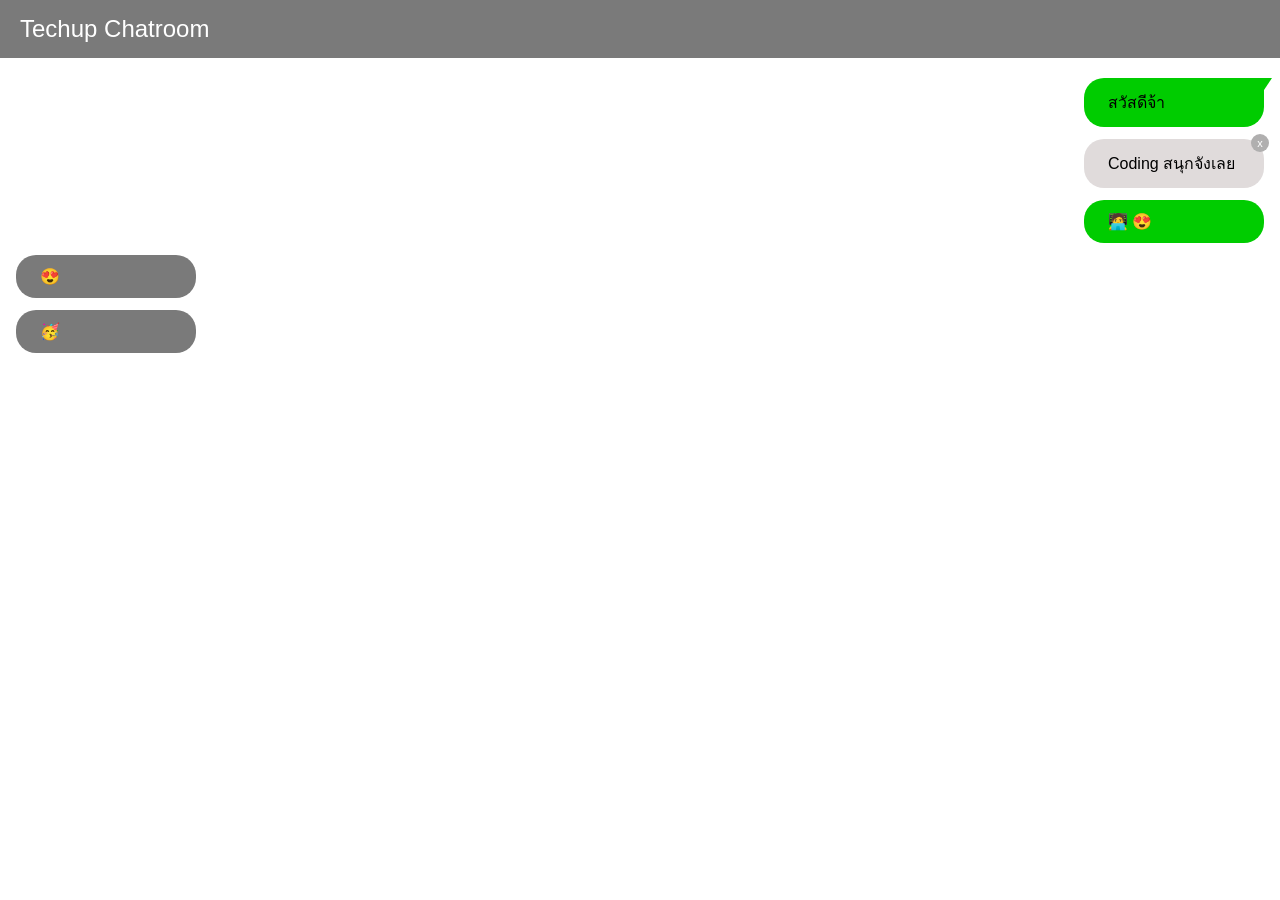
<file: ex2-techup-chatroom/index.html>
<!DOCTYPE html>
<html lang="en">

<head>
  <meta charset="UTF-8" />
  <meta http-equiv="X-UA-Compatible" content="IE=edge" />
  <meta name="viewport" content="width=device-width, initial-scale=1.0" />
  <link rel="stylesheet" href="./style.css" />
  <link rel="preconnect" href="https://fonts.googleapis.com">
  <link rel="preconnect" href="https://fonts.gstatic.com" crossorigin>
  <link href="https://fonts.googleapis.com/css2?family=Sarabun&display=swap" rel="stylesheet">
  <title>Positioned Layout Exercise 2 TechUp Chatroom</title>
</head>

<body>

    <header class="chat-header">
        <h1>Techup Chatroom</h1>
    </header>

    <main class="chat-container">
        
        <div class="message-wrapper right">
            <div class="message-box green-box tail">
                สวัสดีจ้า
            </div>
        </div>

        <div class="message-wrapper right">
            <div class="message-box light-gray-box">
                Coding สนุกจังเลย
                <button class="delete-btn">x</button>
            </div>
        </div>

        <div class="message-wrapper right">
            <div class="message-box green-box">
                🧑‍💻 😍
            </div>
        </div>

        <div class="message-wrapper left">
            <div class="message-box dark-gray-box">
                😍
            </div>
        </div>

        <div class="message-wrapper left">
            <div class="message-box dark-gray-box">
                🥳
            </div>
        </div>

    </main>

</body>

</html>
</file>
<file: ex2-techup-chatroom/style.css>
/* ล้างค่าพื้นฐาน */
* {
  margin: 0;
  padding: 0;
  box-sizing: border-box;
  font-family: sans-serif;
}

body {
  background-color: #ffffff;
}

/* Header */
.chat-header {
  background-color: #7a7a7a;
  color: white;
  padding: 15px 20px;
}

.chat-header h1 {
  font-size: 24px;
  font-weight: normal;
}

/* Chat Layout Container */
.chat-container {
  width: 100%;
  padding: 20px 16px;
  display: flex;
  flex-direction: column;
  gap: 12px;
}

/* จัดฝั่งข้อความ ซ้าย-ขวา */
.message-wrapper {
  display: flex;
  width: 100%;
}

.message-wrapper.right {
  justify-content: flex-end;
}

.message-wrapper.left {
  justify-content: flex-start;
}

/* สไตล์พื้นฐานของกล่องข้อความ */
.message-box {
  padding: 12px 24px;
  border-radius: 20px;
  font-size: 16px;
  max-width: 300px;
  min-width: 180px;
  word-wrap: break-word;
}

/* สีของกล่องข้อความแต่ละแบบ */
.green-box {
  background-color: #00cc00;
  color: black;
}

.light-gray-box {
  background-color: #e0dbdb;
  color: black;
  position: relative; /* สำคัญ: เพื่อให้ปุ่ม x อ้างอิงตำแหน่งจากกล่องนี้ */
}

.dark-gray-box {
  background-color: #7a7a7a;
  color: white;
}

/* --- เทคนิค Positioned Layout ตามโจทย์ --- */

/* 1. จัดตำแหน่งปุ่ม "x" ให้วางทับกล่องข้อความสีเทาอ่อน */
.delete-btn {
  position: absolute;
  top: -5px;
  right: -5px;
  width: 18px;
  height: 18px;
  background-color: #b0afaf;
  color: white;
  border: none;
  border-radius: 50%;
  font-size: 11px;
  cursor: pointer;
  display: flex;
  align-items: center;
  justify-content: center;
}

/* 2. จัดตำแหน่งหางของกล่องข้อความสีเขียว */
.green-box.tail {
  position: relative; /* สำหรับสร้างหางยื่นออกไป */
  border-top-right-radius: 0px; /* ปรับมุมให้เหลี่ยมตรงมุมบนขวา */
}

/* สร้างหางแหลมๆ โดยใช้ ::after pseudo-element */
.green-box.tail::after {
  content: "";
  position: absolute;
  top: 0;
  right: -8px; /* ขยับให้ออกไปนอกกล่อง */
  width: 0;
  height: 0;
  /* ใช้เทคนิค Border Triangle สร้างรูปสามเหลี่ยม */
  border-top: 0px solid transparent;
  border-bottom: 15px solid transparent;
  border-left: 10px solid #00cc00; 
}
</file>
